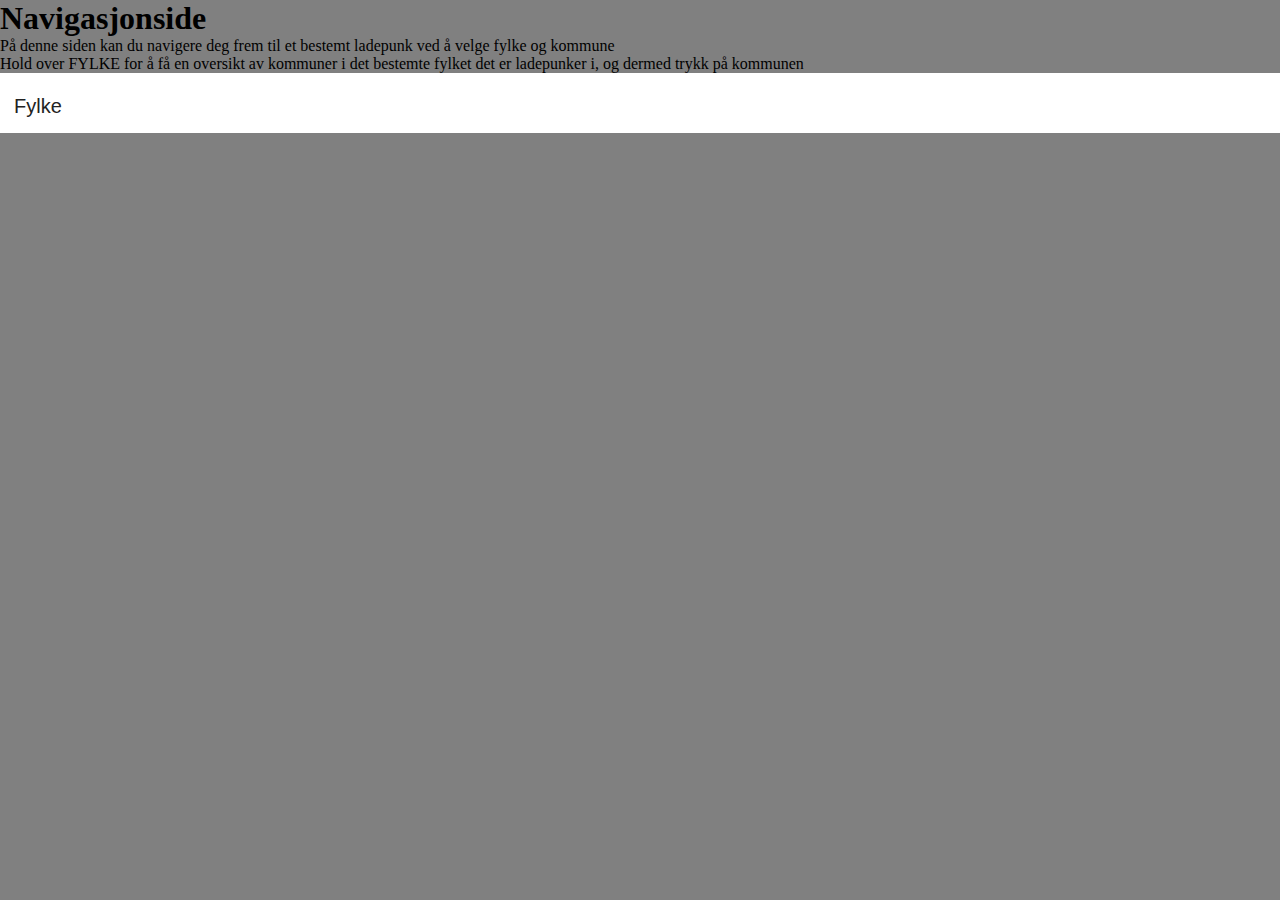
<file: index.html>
<!DOCTYPE html>
<html>
	<head>
		<meta charset="utf-8">
		<title>CHABO.COM</title>
		<link rel="stylesheet" href="style.css"> 
	</head>
	<body>
		<h1>Navigasjonside</h1>
		<p>På denne siden kan du navigere deg frem til et bestemt ladepunk ved å velge fylke og kommune</p>
		<p>Hold over FYLKE for å få en oversikt av kommuner i det bestemte fylket det er ladepunker i, og dermed trykk på kommunen</p>
		<nav>
			<ul>
				<li><a href="#">Fylke</a>
					<ul>
						<li><a href="#">Viken:</a>
							<ul>
								<li><a href="Halden.html">Halden Kommune</a></li>
								<li><a href="Fredrikstad.html">Fredrikstad Kommune</a></li>
							</ul>
						</li>
						<li><a href="#">Oslo:</a>
							<ul>
								<li><a href="Oslo.html">Oslo Kommune</a></li>
							</ul>
						</li>
					</ul>
				</li>
			</ul>
		</nav>
	</body>
</html>
</file>
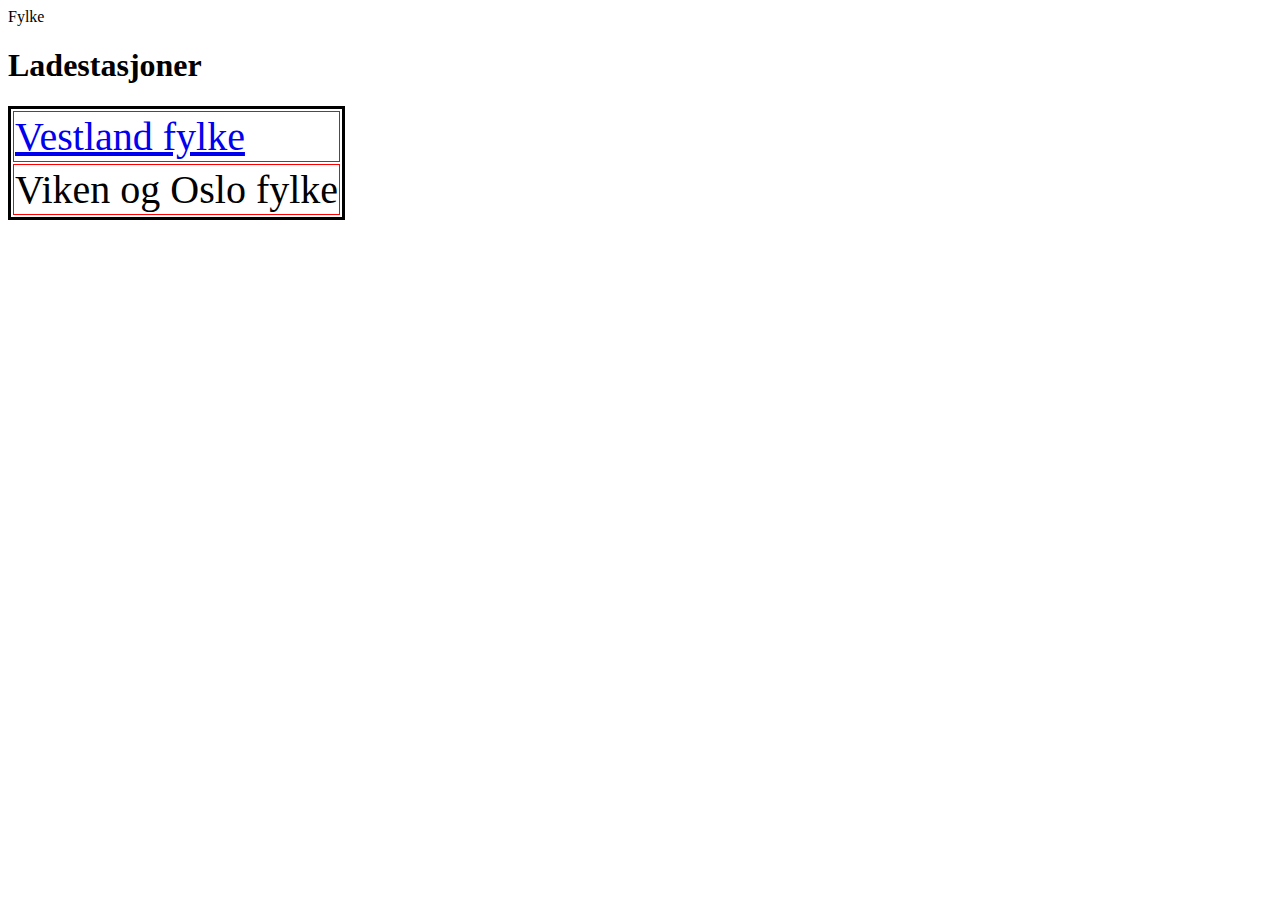
<file: Fylke.html>
<html>
	<head>
	<style>
	table {border: 3px solid black; font-size: 40px;}
	td {border: 1px solid red; font-size:40px;}
	</style>
	<tittel> Fylke </tittel
	</head>
	<body>
	<h1> Ladestasjoner </h1>
	<table>
		<tr>
			<td>  <a href="Vestland%20Fylke.html"> Vestland fylke </a> </br>	</td>
		</tr>
		<tr>
			<td> Viken og Oslo fylke</td>
		</tr>
	</table>
	</body>
</html>
</file>
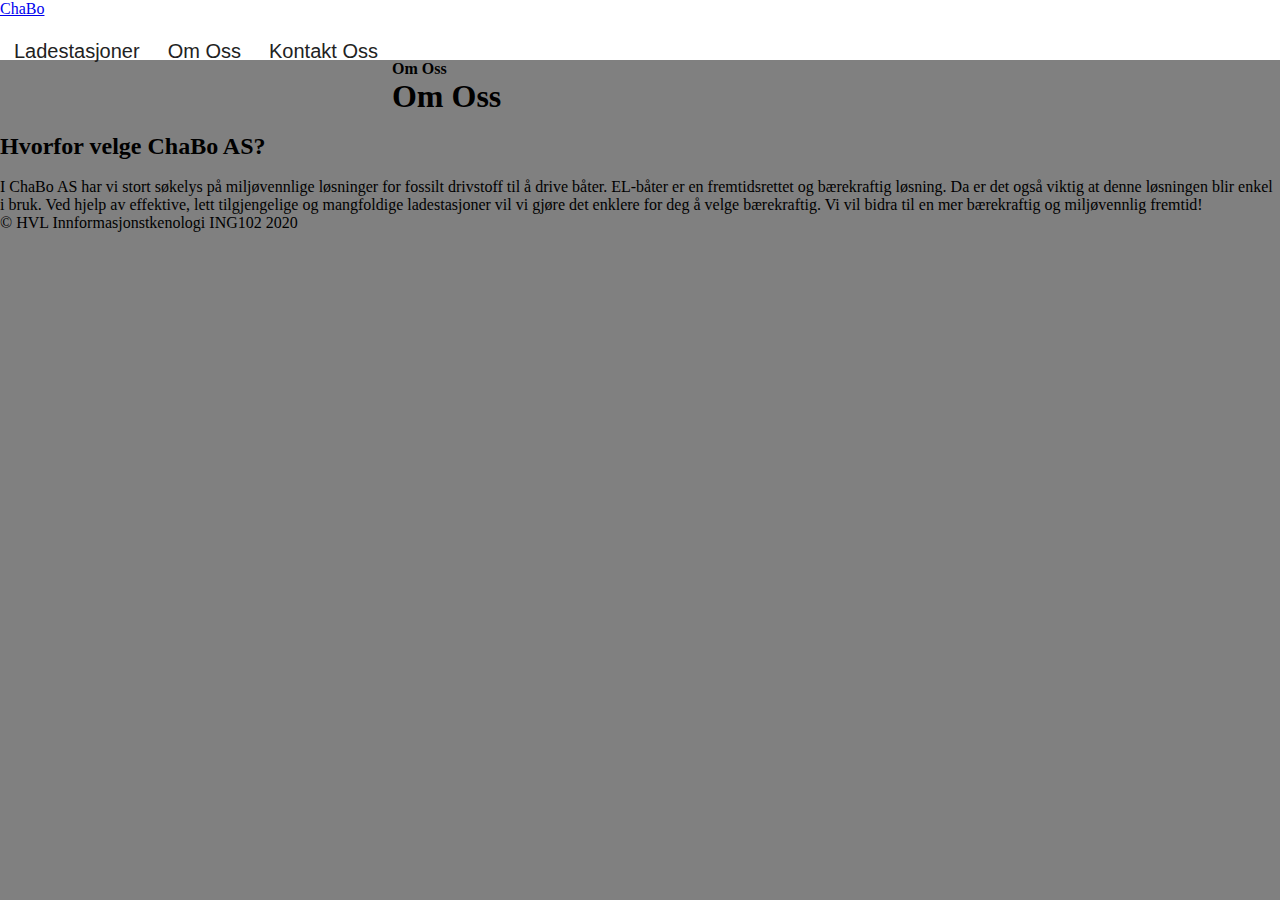
<file: OmOss.html>
<!DOCTYPE html>
<html>
<head>
    <title> CHABO </title>
    
    <link rel="stylesheet" type="text/css" href="style.css">
    <link href="https://fonts.googleapis.com/css2?family=Poppins:wght@100&display=swap" rel="stylesheet">

    
</head>
<body>
     
            <nav>
                <div class="logo">
                    <li>
                        <a href="index.html"> ChaBo </a>
                    </li>
                </div>
                
                <ul class="nav-links">
                    
                    <li>
                        <a href="Ladestasjoner.html">Ladestasjoner</a>
                    </li>
                    
                    <li>
                        <a href="OmOss.html">Om Oss</a>
                    </li>
                    
                    <li>
                        <a href="KontaktOss.html">Kontakt Oss</a>
                    </li>
                </ul>
            
            </nav>
        
    
    <div class="banner">
        <h4>Om Oss</h4>
        <div class="img-eye"></div>
    
    </div>
    
    
    
    
        <div class="content">
        
        <h1>Om Oss</h1>
        
        
        <br>

        <h2>Hvorfor velge ChaBo AS?</h2>
            
        <br>
            
        <p>I ChaBo AS har vi stort søkelys på miljøvennlige løsninger for fossilt drivstoff til å drive båter. EL-båter er en fremtidsrettet og bærekraftig løsning. Da er det også viktig at denne løsningen blir enkel i bruk. Ved hjelp av effektive, lett tilgjengelige og mangfoldige ladestasjoner vil vi gjøre det enklere for deg å velge bærekraftig. Vi vil bidra til en mer bærekraftig og miljøvennlig fremtid!</p>
            
            
    </div>
    
    <div class="footer"> 
            &copy; HVL Innformasjonstkenologi ING102 2020
        </div>

</body> 
</html>
</file>
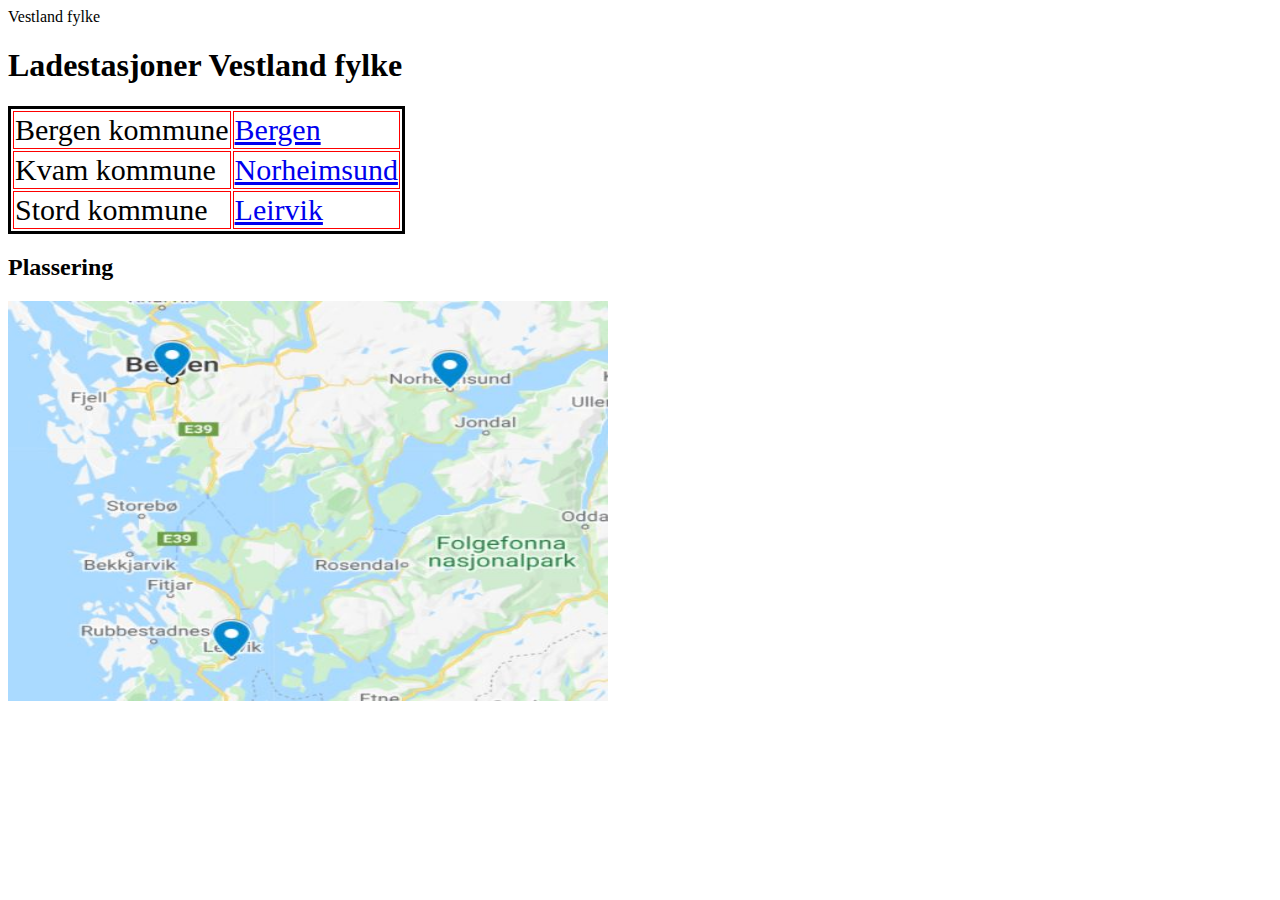
<file: Vestland fylke.html>
<html>
	<head>
	<style>
	table {border: 3px solid black; font-size: 30px;}
	td {border: 1px solid red; font-size:30px;}
	</style>
	<tittel> Vestland fylke </tittel
	</head>
	
<body>
	<h1> Ladestasjoner Vestland fylke </h1>
	<table>
		<tr>
			<td> Bergen kommune</td>
			<td>  <a href="Ladestasjon%20Bergen.html"> Bergen </a> </br>	</td> 
		</tr>
		<tr>
			<td> Kvam kommune</td>
			<td>  <a href="Ladestasjon%20Norheimsund.html"> Norheimsund </a> </br>	</td>
		</tr>
		<tr>
			<td> Stord kommune</td>
			<td>  <a href="Ladestasjon%20Leirvik.html"> Leirvik  </a> </br>	
		</tr>
		
	</table>
	<h2> Plassering </h2>
	<img src="Bilder\Vestland 2.JPG"width="600" height="400" />
</body> 
		
</html>
</file>
<file: style.css>
* {
	margin: 0;
	padding: 0;
}

body {
	background-color: grey;
}

nav {
	width: 100%;
	height: 60px;
	background-color: #fff;
}

nav ul {
	float: left;
}	

nav ul li {
	float: left;
	list-style: none;
}

nav ul li a{
	display: block;
	font-family: arial;
	color: #222;
	font-size: 20px;
	padding: 22px 14px;
	text-decoration: none;
}

nav ul li ul{
		display: none;
		position: absolute;
		background-color: #fff;
		padding: 6px;
		border-radius:0px 0px 4px 4px;
}

nav ul li:hover ul{
		display: block;
		
}

nav ul li ul li {
		width: 180px;
		border-radius:10px;
}

nav ul li ul li a:hover{
		background-color: grey;
}
</file>
